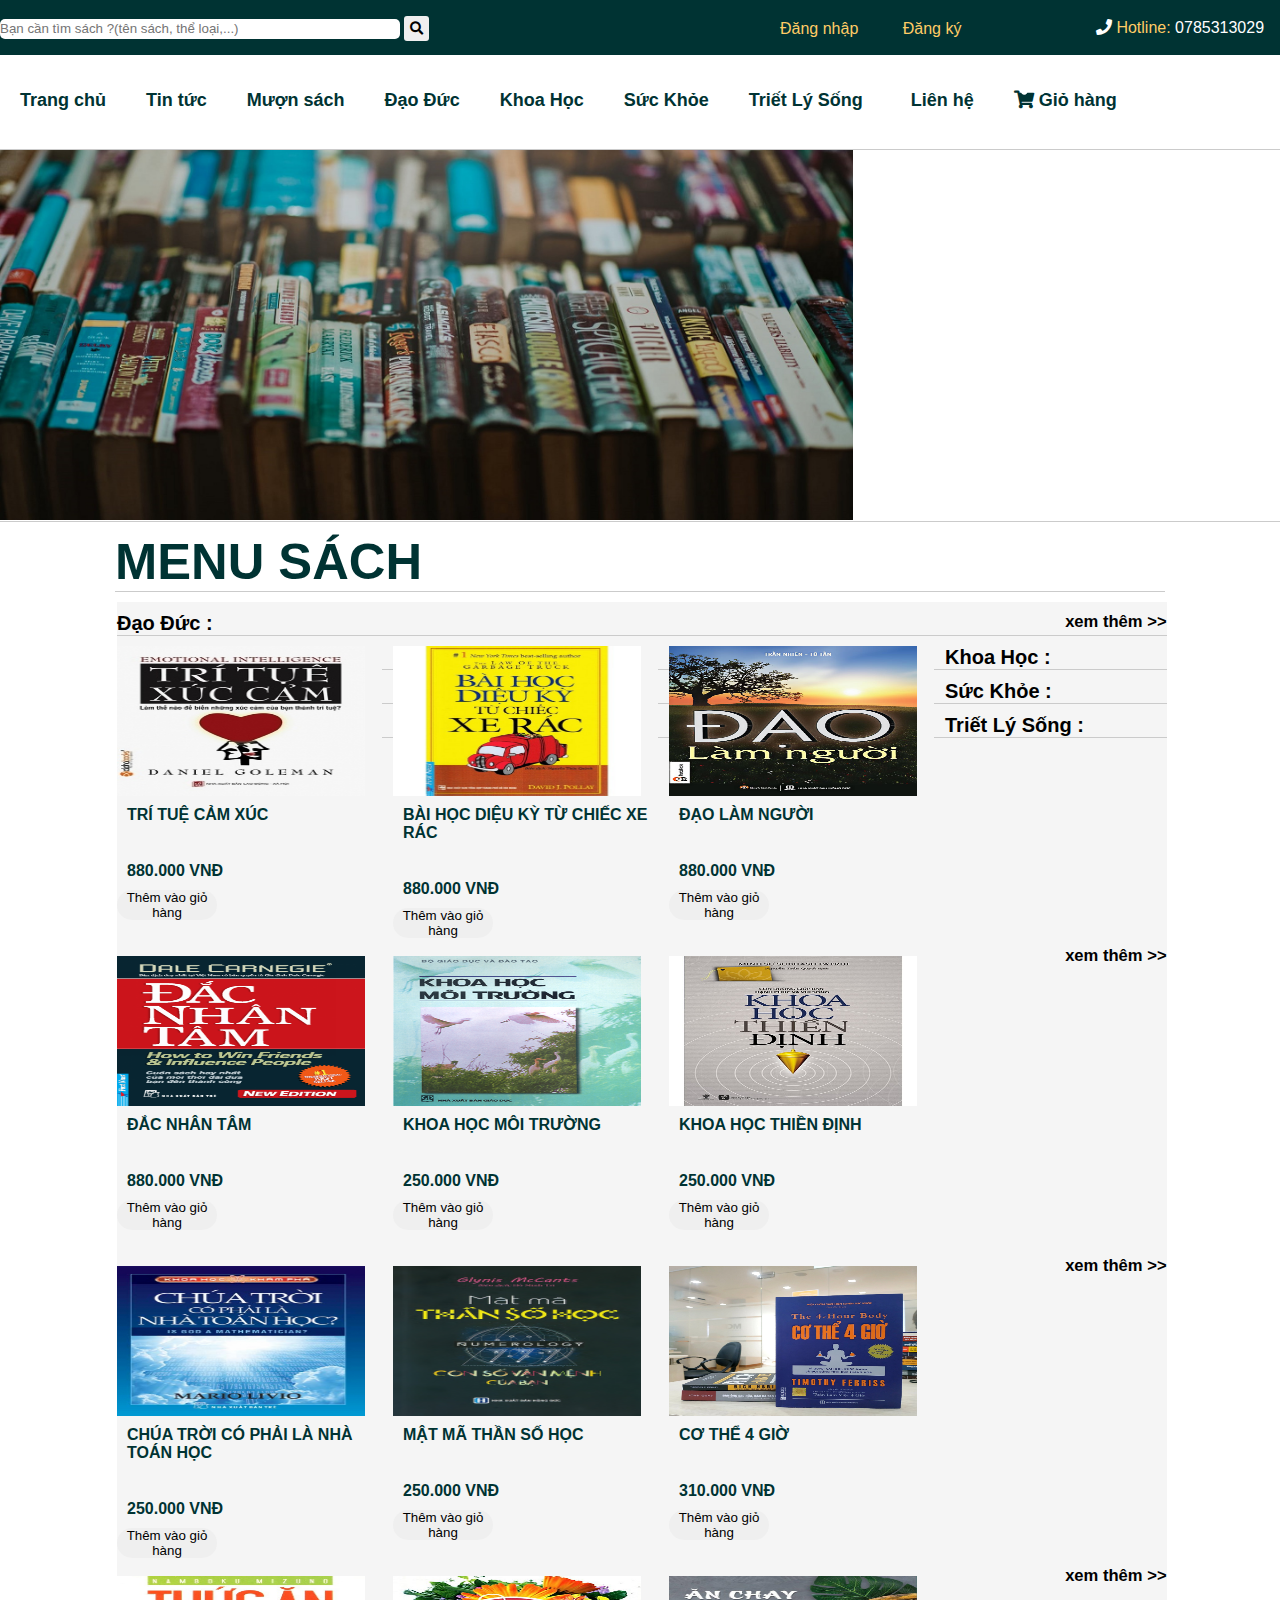
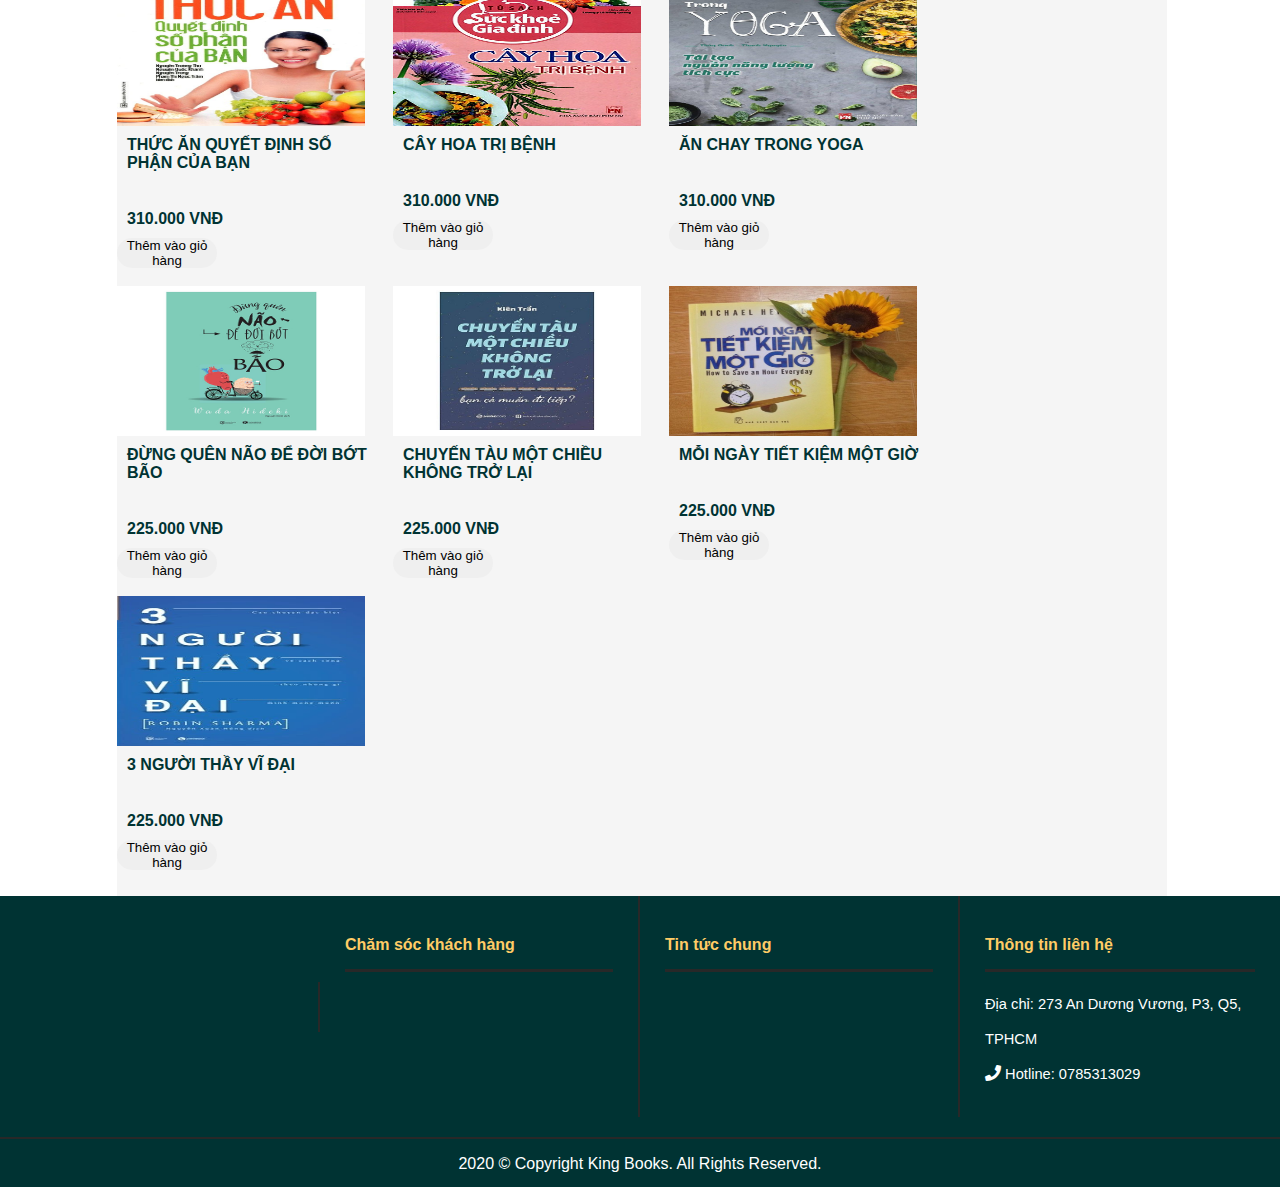
<file: ahihi/index.html>
﻿<!DOCTYPE html PUBLIC "-//W3C//DTD XHTML 1.0 Transitional//EN" "http://www.w3.org/TR/xhtml1/DTD/xhtml1-transitional.dtd">
<html xmlns="http://www.w3.org/1999/xhtml">
<head>
<meta http-equiv="Content-Type" content="text/html; charset=utf-8" />
<title>Trang chủ-Bán sách</title>
<link href="new.css" rel="stylesheet" type="text/css" />
<link href="fontawesome-free-5.5.0-web/css/all.css" rel="stylesheet" />
<script type="text/javascript" src="doremon.js"></script>
<script type="text/javascript" src="vsg.js"></script>
</head>

<body>

    <div id="menu">
        <a href="index.html"></a>
        <div id="timkiem" class="search">
            <input type="text" type="search" size="30" id="giatritimkiem" style="border-radius: 5px;"
                   placeholder="Bạn cần tìm sách ?(tên sách, thể loại,...)" onkeypress="thaotacEnter()" />
            <label for="giatritimkiem">
                <button class="fas fa-search" id="tk" onclick="timKiem()" style="border-radius: 3px;"></button>
            </label>
        </div>
        <div id="inout" style="width:520px;height:50px;float: left;padding-top: 20px;padding-left: 260px;">
                <a style="font-family:inherit;cursor: pointer;color: #FFCC66;text-align: center;margin:20px; text-decoration: none;" onclick="openSignIn()">Đăng nhập</a>
                <a style="font-family:inherit;cursor: pointer;color: #FFCC66;text-align: center;margin:20px; text-decoration: none;" onclick="openSignUp()">Đăng ký</a>

            </div>
        <div class="Hotline"><p class="fas fa-phone phone"></p> Hotline: <span class="phone">0785313029</span></div>
        <a href="index.html?giohang"><div class="cart"><i class="fas fa-shopping-cart shop"></i></div></a>

        <div id="dk">
            <div id="signup" style="display: block; top: -90px;">
                <form id="dangky" style="display: block; " onSubmit="return saveAccount()">
                    <span class="close" onclick="closeSignUp()">+</span>
                    <br />
                    <h2>ĐĂNG KÝ</h2>
                    <div class="signupinfo">
                        <div class="col">
                            <div id="error"></div>
                            <label for="fullname">Họ và tên: </label>
                            <input type="text" id="fullname" required=required />
                            <label for="phone">Số điện thoại: </label>
                            <input type="tel" id="phone" maxlength="11" required=required />
                            <div id="phoneerror" style="float: left;display: none;"></div>
                        </div>
                        <div class="col">
                            <div id="accounterror"></div>
                            <label for="user">Tên đăng nhập: </label>
                            <input type="text" id="user" min="6" required=required />
                            <div id="accounterror" style="float: left;display: none;"></div>
                            <label for="pass">Mật khẩu: </label>
                            <input type="password" id="pass" min="6" required=required />
                            <div id="accounterror" style="float: left;display: none;"></div>
                            <label for="repass">Nhập lại mật khẩu: </label>
                            <input type="password" id="repass" required=required />
                            <div id="repasserror" style="display: none;float: left;"></div>
                        </div>
                    </div>
                    <button type="submit" id="btnsignup" onClick="saveAccount()">Đăng ký</button>
                    <p>Đã có tài khoản ! <a style="cursor: pointer;" onClick="openSignIn()">Đăng nhập</a></p>
                </form>
            </div>
        </div>
        <!--  KHUNG DANG NHAP   -->
        <div style="width: 100%;height: 100%">

            <div id="login" style="display: none;">

                <div class="login-content">
                    <div id="logo">
                        <a href="index.html"></a>
                        <a onclick="closeSignIn()" style="text-decoration: none;font-size:50px;color: red;float: right;margin-right:350px;"><i class="fas fa-backspace"></i></a>
                    </div>

                    <div id="signin" class="contener">
                        <form  class="dangnhap" id="dangnhap" name="dangnhap" method="post">
                            <div class="tetbox">
                                <input id="username" type="text" value="" name="username" placeholder=" Tên đăng nhập" required=required style="height:40px;margin-top:30px;" />
                            </div>
                            <div class="tetbox" style="margin-top:10px;">
                                <input id="password" type="password" value="" name="password" placeholder=" Mật khẩu" required=required style="height: 40px; " />
                            </div>
                            <div>
                                <label class="remember"><input type="checkbox" style="margin-left: -180px;" name="" /> <i style="float: left; margin-left: 20px; color: black; ">Nhớ tài khoản<nav></nav></i></label>

                            </div>
                            <div>
                                <input class="login" style="height: 50px;" type="submit" onclick="checkLogin()" value="ĐĂNG NHẬP" />
                            </div>
                        </form>
                        <div>
                            <h2 class="or">or</h2>
                        </div>
                        <div style="margin-top: -50px;">
                            <label><a class="facebook"><i class="fab fa-facebook"></i> Facebook</a></label>
                            <label><a class="gmail"><i class="fab fa-google-plus"></i> Gmail</a></label>
                            <a href="#" class="forgot1" style="float: right;">Quên mật khẩu ? </a><br /><br />
                            <p class="forgot2">Chưa có tài khoản ?</p>
                            <a onClick="openSignUp()" class="forgot2" style="margin-left:2em; border :2px white solid; ">Đăng ký</a>

                        </div>
                    </div>
                </div>
            </div>
        </div>
    </div>
    <div class="list">
        <div class="menulist">
            <ul>
                <li><a href="index.html?trangchu"> Trang chủ</a></li>
                <li><a href="tintuc.html">Tin tức</a></li>
                <li>
                    <a href="ms.html"> Mượn sách	</a>
            
                </li>
                <li id="danhmuc">
                    <!-- show danh muc san pham  -->
                    <script>
                        // TAO DANH MUC CAC NHAN HIEU

                        var s = "";

                        for (var i = 0; i < danhmuc.length; i++) {
                            s = s + '<li><a href="index.html?' + danhmuc[i].key + '&1">' + danhmuc[i].Name + '</a></li>';
                        }
                        //alert(s);
                        document.getElementById("danhmuc").innerHTML = s;
                        // -------------------------------------------------------------------------------------


                    </script>
                </li>
                <li style="margin-left:8px;"><a href="#foot">Liên hệ</a></li>
                <li><a href="index.html?giohang"><i class="fas fa-shopping-cart"></i> Giỏ hàng</a></li>
                <li id="info" >
                    <p style="height:40px;width:180px;float:left;margin-left:-20px;"><span id="type"></span><span id="useronline"></span></p>
                    <a href="admin.html" id="edit" style="display: none;margin-top:40px;position:absolute;margin-left:120px;" class="fas fa-cog"></a>
                    <a class="signout" id="signout()" onClick="signOut()" style="color:black;text-decoration:none;">Đăng xuất</a>


                </li>

            </ul>

        </div>
    </div>
    <!-- Banner  -->
    <div id="banner">
        <div class="banner1">
            <div class="banner2" >
                <img src="img/sach.jpeg" style="height:400px;margin-top:120px;width:100%;"/>
            </div>
            </div>
        </div>


                <div id="menu123">

                </div>
                <div id="noidung">


                </div>
                <div id="sotrang">
                    <!-- so trang -->
                </div>
                <div id="foot">
                    <div class="container">
                        <div class="topfoot">
                            <div class="footmenu">
                            </div>
                            <div class="footmenu">
                                <h4>Chăm sóc khách hàng</h4>

                            </div>
                            <div class="footmenu">
                                <h4>Tin tức chung</h4>

                            </div>
                            <div class="footmenu">
                                <h4>Thông tin liên hệ</h4>
                                <p>Địa chỉ: 273 An Dương Vương, P3, Q5, TPHCM</p>
                                <p><i class="fas fa-phone phone"></i> Hotline: 0785313029 </p>
                            </div>
                        </div>
                        <div class="botfoot">
                            <p>2020 © Copyright King Books. All Rights Reserved.</p>
                        </div>
                    </div>
                </div>  
</body>
</html>
</file>
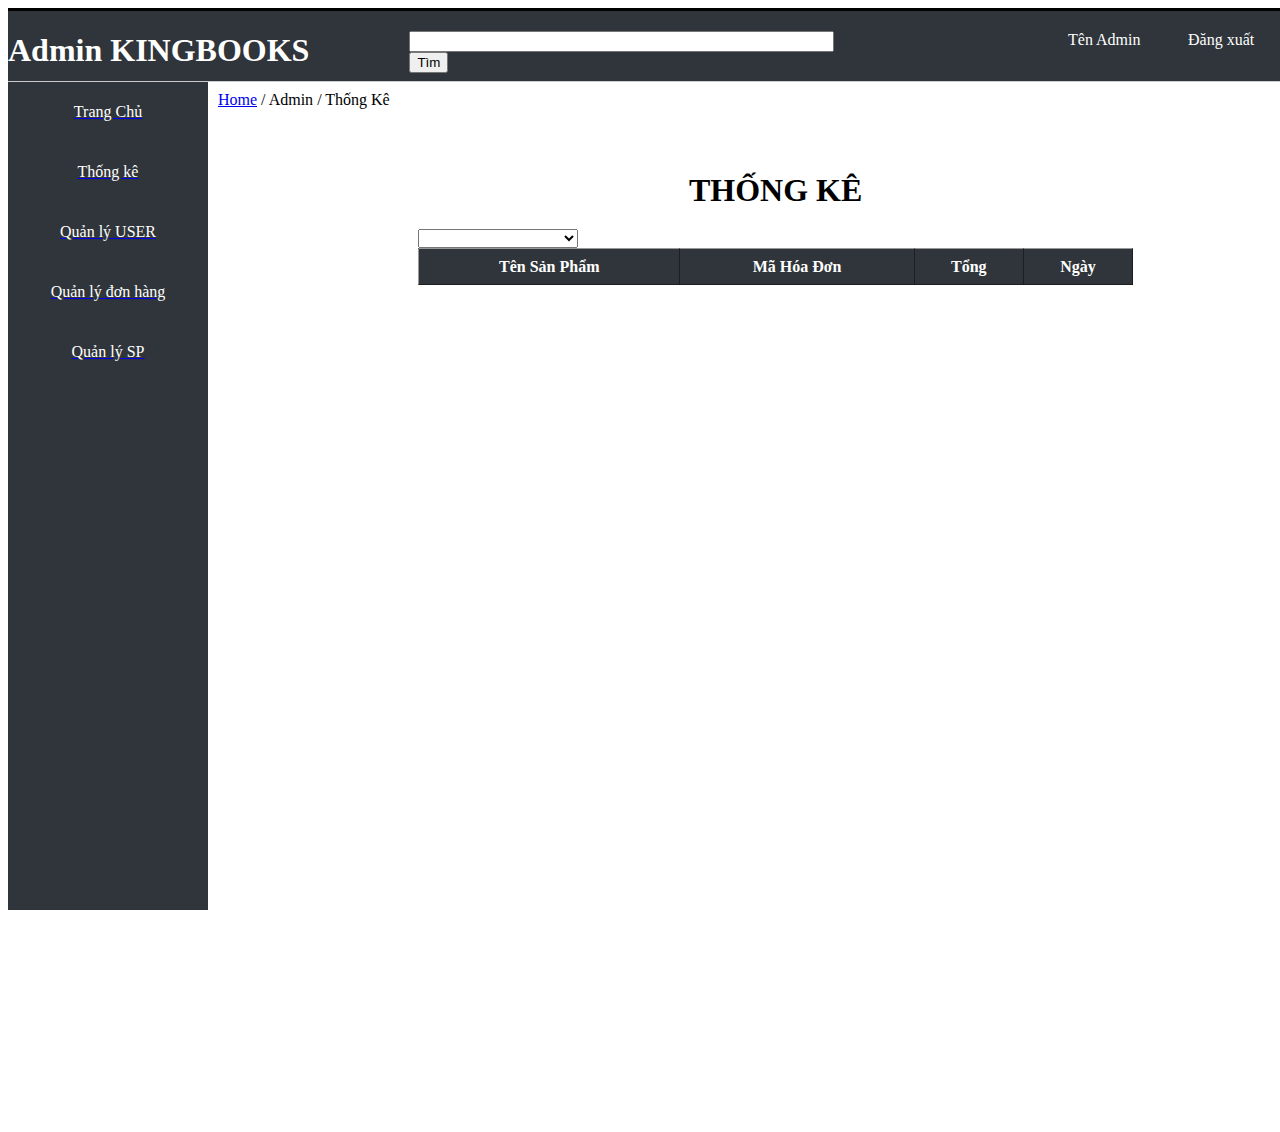
<file: ahihi/admin.html>
﻿<!DOCTYPE html PUBLIC "-//W3C//DTD XHTML 1.0 Transitional//EN" "http://www.w3.org/TR/xhtml1/DTD/xhtml1-transitional.dtd">
<html xmlns="http://www.w3.org/1999/xhtml">
<head>
    <meta http-equiv="Content-Type" content="text/html; charset=utf-8" />
    <title>Admin</title>
    <link href="cssadmin.css" rel="stylesheet" type="text/css" />
    <link href="cssqlsp.css" rel="stylesheet" />

    <script type="text/javascript" src="admin.js"></script>
</head>

<body onload="abc()">
    <div id="area">
        <div id="adminarea"><span><h1>Admin KINGBOOKS</h1></span></div>
        <div class="timkiem"><input type="text" name="search" value="" size="50" /><input type="submit" name="timkiem" value="Tìm" /></div>
        <div id="khungtenad">
            <a href="index.html"><div id="buttondangxuat"><span>Đăng xuất</span></div></a>
            <div id="tenadmin"><span>Tên Admin</span></div>
        </div>
    </div>
    <script>//menu left admin----------------------------------></script>
    <div id="leftmenu">
        <a href="index.html"><div class="tenmenu"><font color="#FFFFFF">Trang Chủ</font></div></a>
        <a href="admin.html"><div class="tenmenu"><font color="#FFFFFF">Thống kê</font></div></a>
        <a href="qluser.html"><div class="tenmenu"><font color="#FFFFFF">Quản lý USER</font></div></a>
        <a href="qldh.html"><div class="tenmenu"><font color="#FFFFFF">Quản lý đơn hàng</font></div></a>
        <a href="qlsp.html"><div class="tenmenu"><font color="#FFFFFF">Quản lý SP</font></div></a>
    </div>
    <div id="content">
        <div id="contenthome">
            <a href="index.html"><span>Home</span></a><span> / </span><span>Admin</span><span> / </span><span>Thống Kê</span>
        </div>
        <div id="noidung">
            <div id="maintable">
                <h1>THỐNG KÊ</h1>
                <div id="showtk">
                    <select >
                        <option></option>
                        <option value="">1/9/2020 -->1/10/2020</option>
                        <option>1/10/2020 -->1/11/2020</option>
                        <option>1/11/2020 -->1/12/2020</option>
                    </select>
                        
                    <table id="aa">
                        <tr>
                            <th>Tên Sản Phẩm</th>
                            <th>Mã Hóa Đơn</th>
                            <th>Tổng</th>
                            <th>Ngày</th>
                        </tr>
                    </table>

                </div>
            </div>
        </div>
        <div id="sotrang" style="height:100px;width:100px;margin:0 auto;">

        </div>
    </div>

</body>
</html>
</file>
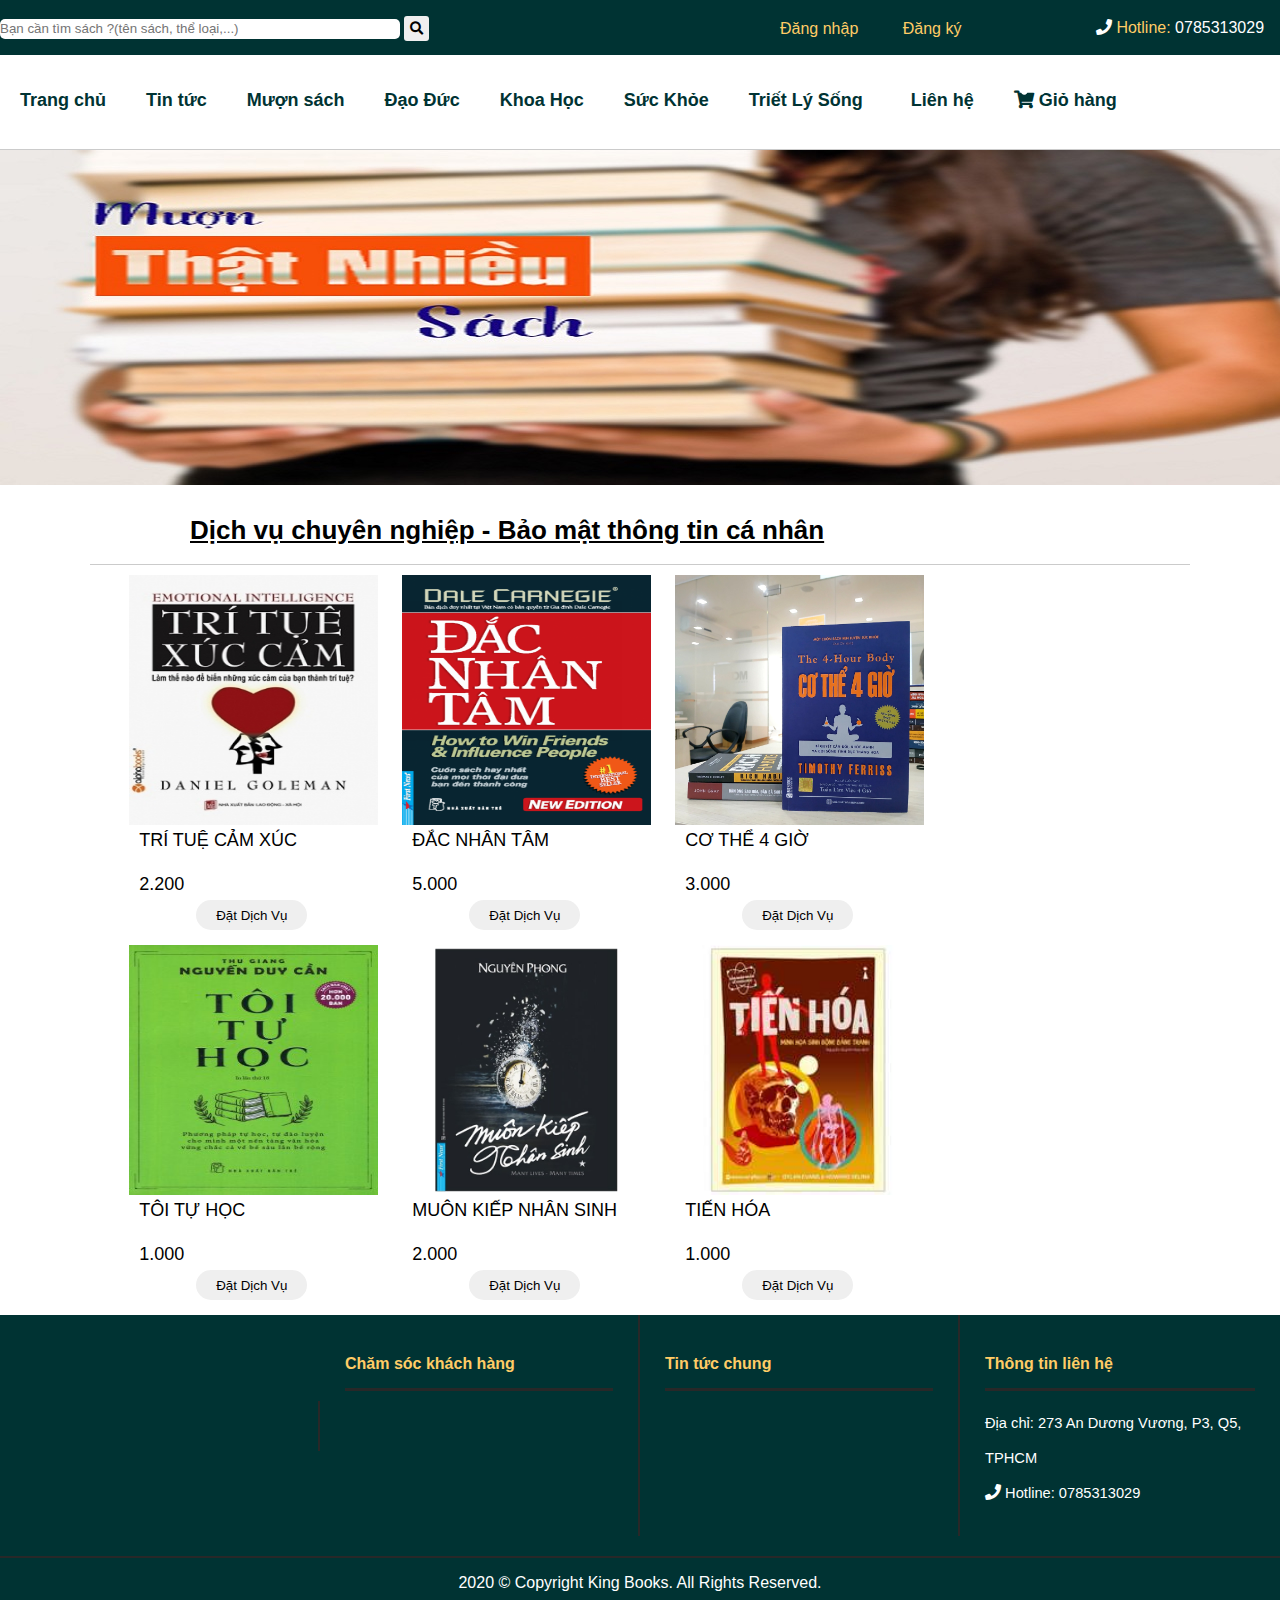
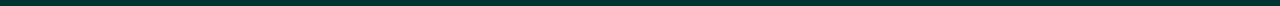
<file: ahihi/ms.html>
﻿
<html>
<head>
    <meta charset="utf-8" />
    <title>Sách Hay</title>
    <link href="new.css" rel="stylesheet" />
    <link href="fontawesome-free-5.5.0-web/css/all.css" rel="stylesheet" />
    <script type="text/javascript" src="doremon.js"></script>
    <style>
        #giaphat {
            width: 100%;
            float: left;
        }

        .giaphat1 {
            height: 80px;
            width: 1100px;
            margin: 0 auto;
            border-bottom: #cbcbcb solid 1px;
        }

        #giaphat .giaphat1 {
            display: flex;
            flex-wrap: wrap;
        }

        .giaphat2 h3 {
            margin-left: 100px;
            margin-top: 30px;
            font-size: 26px;
        }

        #giaphat3 {
            width: 100%;
            float: left;
        }

        .giaphat4 {
            height: 750px;
            width: 82%;
            margin: 0 auto;
        }

        #giaphat3 .giaphat4 {
            display: flex;
            flex-wrap: wrap;
        }
        #td {
            display: none;
            position: fixed;
            top: 0;
            left: 0;
            background-color: #f1e50b;
            width: 100%;
            height: 100vh;
            z-index: 3;
            transition: 0.5s;
        }
        #giaphat5 img{
            height:250px;
            width:249px;
            
        }
        #giaphat5 #abcxyz {
            height: 360px;
            width: 251px;
            float: left;
            margin: 10px 8px 0px 14px;
        }
        #giaphat5 #abcxyz:hover{
            border:#cbcbcb solid 1px;
        }
        #giaphat5 button{
            margin-top:5px;
            margin-left:67px;
        }
        #giaphat5 button:hover{
            background:#f1e50b;
        }
        #giaphat5 p{
            font-size:18px;
            margin-left:10px;
            margin-top:5px;
        }
        .ttyy a.active {
            cursor: default;
        }

        .ttyy a:active {
            outline: none;
        }
        .ttyy a.active{
            border: #cbcbcb solid 2px;
            background: #000;
            color: #fff;
        }

    </style>

</head>
<body>
    <div id="menu">
        <a href="index.html"></a>
        <div id="timkiem" class="search">
            <input type="text" type="search" size="30" id="giatritimkiem" style="border-radius: 5px;"
                   placeholder="Bạn cần tìm sách ?(tên sách, thể loại,...)" onkeypress="thaotacEnter()" />
            <label for="giatritimkiem">
                <button class="fas fa-search" id="tk" onclick="timKiem()" style="border-radius: 3px;"></button>
            </label>
        </div>
        <div id="inout" style="width:520px;height:50px;float: left;padding-top: 20px;padding-left: 260px;">
                <a style="font-family:inherit;cursor: pointer;color: #FFCC66;text-align: center;margin:20px; text-decoration: none;" onclick="openSignIn()">Đăng nhập</a>
                <a style="font-family:inherit;cursor: pointer;color: #FFCC66;text-align: center;margin:20px; text-decoration: none;" onclick="openSignUp()">Đăng ký</a>

            </div>
        <div class="Hotline"><p class="fas fa-phone phone"></p> Hotline: <span class="phone">0785313029</span></div>
        <a href="index.html?giohang"><div class="cart"><i class="fas fa-shopping-cart shop"></i></div></a>

        <div id="dk">
            <div id="signup" style="display: block; top: -90px;">
                <form id="dangky" style="display: block; " onSubmit="return saveAccount()">
                    <span class="close" onclick="closeSignUp()">+</span>
                    <br />
                    <h2>ĐĂNG KÝ</h2>
                    <div class="signupinfo">
                        <div class="col">
                            <div id="error"></div>
                            <label for="fullname">Họ và tên: </label>
                            <input type="text" id="fullname" required=required />
                            <label for="phone">Số điện thoại: </label>
                            <input type="tel" id="phone" maxlength="11" required=required />
                            <div id="phoneerror" style="float: left;display: none;"></div>
                        </div>
                        <div class="col">
                            <div id="accounterror"></div>
                            <label for="user">Tên đăng nhập: </label>
                            <input type="text" id="user" min="6" required=required />
                            <div id="accounterror" style="float: left;display: none;"></div>
                            <label for="pass">Mật khẩu: </label>
                            <input type="password" id="pass" min="6" required=required />
                            <div id="accounterror" style="float: left;display: none;"></div>
                            <label for="repass">Nhập lại mật khẩu: </label>
                            <input type="password" id="repass" required=required />
                            <div id="repasserror" style="display: none;float: left;"></div>
                        </div>
                    </div>
                    <button type="submit" id="btnsignup" onClick="saveAccount()">Đăng ký</button>
                    <p>Đã có tài khoản ! <a style="cursor: pointer;" onClick="openSignIn()">Đăng nhập</a></p>
                </form>
            </div>
        </div>
        <!--  KHUNG DANG NHAP   -->
        <div style="width: 100%;height: 100%">

            <div id="login" style="display: none;">

                <div class="login-content">
                    <div id="logo">
                        <a href="index.html"></a>
                        <a onclick="closeSignIn()" style="text-decoration: none;font-size:50px;color: red;float: right;margin-right:350px;"><i class="fas fa-backspace"></i></a>
                    </div>

                    <div id="signin" class="contener">
                        <form  class="dangnhap" id="dangnhap" name="dangnhap" method="post">
                            <div class="tetbox">
                                <input id="username" type="text" value="" name="username" placeholder=" Tên đăng nhập" required=required style="height:40px;margin-top:30px;" />
                            </div>
                            <div class="tetbox" style="margin-top:10px;">
                                <input id="password" type="password" value="" name="password" placeholder=" Mật khẩu" required=required style="height: 40px; " />
                            </div>
                            <div>
                                <label class="remember"><input type="checkbox" style="margin-left: -180px;" name="" /> <i style="float: left; margin-left: 20px; color: black; ">Nhớ tài khoản<nav></nav></i></label>

                            </div>
                            <div>
                                <input class="login" style="height: 50px;" type="submit" onclick="checkLogin()" value="ĐĂNG NHẬP" />
                            </div>
                        </form>
                        <div>
                            <h2 class="or">or</h2>
                        </div>
                        <div style="margin-top: -50px;">
                            <label><a class="facebook"><i class="fab fa-facebook"></i> Facebook</a></label>
                            <label><a class="gmail"><i class="fab fa-google-plus"></i> Gmail</a></label>
                            <a href="#" class="forgot1" style="float: right;">Quên mật khẩu ? </a><br /><br />
                            <p class="forgot2">Chưa có tài khoản ?</p>
                            <a onClick="openSignUp()" class="forgot2" style="margin-left:2em; border :2px white solid; ">Đăng ký</a>

                        </div>
                    </div>
                </div>
            </div>
        </div>
    </div>
    <div class="list">
        <div class="menulist">
            <ul>
                <li><a href="index.html?trangchu"> Trang chủ</a></li>
                <li><a href="tintuc.html">Tin tức</a></li>
                <li>
                    <a href="ms.html"> Mượn sách	</a>
            
                </li>
                <li id="danhmuc">
                    <!-- show danh muc san pham  -->
                    <script>
                        // TAO DANH MUC CAC NHAN HIEU

                        var s = "";

                        for (var i = 0; i < danhmuc.length; i++) {
                            s = s + '<li><a href="index.html?' + danhmuc[i].key + '&1">' + danhmuc[i].Name + '</a></li>';
                        }
                        //alert(s);
                        document.getElementById("danhmuc").innerHTML = s;
                        // -------------------------------------------------------------------------------------


                    </script>
                </li>
                <li style="margin-left:8px;"><a href="#foot">Liên hệ</a></li>
                <li><a href="index.html?giohang"><i class="fas fa-shopping-cart"></i> Giỏ hàng</a></li>
                <li id="info" >
                    <p style="height:40px;width:180px;float:left;margin-left:-20px;"><span id="type"></span><span id="useronline"></span></p>
                    <a href="admin.html" id="edit" style="display: none;margin-top:40px;position:absolute;margin-left:120px;" class="fas fa-cog"></a>
                    <a class="signout" id="signout()" onClick="signOut()" style="color:black;text-decoration:none;">Đăng xuất</a>


                </li>

            </ul>

        </div>
    </div>
    <div>
        <img src="img/ppp2.jpg" style="margin-top:150px;" />

    </div>
    <div id="giaphat">
        <div class="giaphat1">
            <div class="giaphat2">
                <h3><u>Dịch vụ chuyên nghiệp - Bảo mật thông tin cá nhân</u></h3>
            </div>
        </div>
    </div>
    <div id="giaphat3">
        <div class="giaphat4">
            <div id="giaphat5">

            </div>
        </div>
    </div>
    <div id="sotrang">
        <!-- so trang -->
    </div>

    <div id="td">
        <div id="signup" style="display: block; top: -90px;">
            <form id="dangky" style="display: block;" onSubmit="return savedv()">
                <span class="close" onclick="closetd()">+</span>
                <br />
                <h2>Đặt Dịch Vụ</h2>
                <div class="signupinfo">
                    <div class="col">
                        <div id="error"></div>
                        <label for="fullname">Họ và tên: </label>
                        <input type="text" id="fullname" required=required />
                        <label for="phone">Số điện thoại: </label>
                        <input type="tel" id="phone" maxlength="11" required=required />
                        <div id="phoneerror" style="float: left;display: none;"></div>
                        <label for="fullname">Địa Chỉ: </label>
                        <input type="text" id="fullname" required=required />
                    </div>
                </div>
                <button type="submit" id="btnsignup" onClick="savedv()">Đặt Dịch Vụ</button>
            </form>
        </div>
    </div>
    <div id="foot">
        <div class="container">
            <div class="topfoot">
                <div class="footmenu">
                </div>
                <div class="footmenu">
                    <h4>Chăm sóc khách hàng</h4>

                </div>
                <div class="footmenu">
                    <h4>Tin tức chung</h4>

                </div>
                <div class="footmenu">
                    <h4>Thông tin liên hệ</h4>
                    <p>Địa chỉ: 273 An Dương Vương, P3, Q5, TPHCM</p>
                    <p><i class="fas fa-phone phone"></i> Hotline: 0785313029 </p>
                </div>
            </div>
            <div class="botfoot">
                <p>2020 © Copyright King Books. All Rights Reserved.</p>
            </div>
        </div>
    </div>
    <script>
        function dichvu(masp, tensp, gia, hinh, matheloai, price) {
            this.masp = masp;
            this.tensp = tensp;
            this.gia = gia;
            this.hinh = hinh;
            this.theloai = matheloai;
            this.price = price;
        }
        var ms = new Array();
        ms[0] = new dichvu("MS001", "TRÍ TUỆ CẢM XÚC", "2.200", "img/1.daoduc/dd1.jpg", "", 2200);
        ms[1] = new dichvu("MS002", "ĐẮC NHÂN TÂM", " 5.000", "img/1.daoduc/dd4.png", "", 5000);
        ms[2] = new dichvu("MS003", "CƠ THỂ 4 GIỜ", "3.000", "img/3.suckhoe/sk1.jpg", "", 3000);
        ms[3] = new dichvu("MS004", "TÔI TỰ HỌC", "1.000", "img/1.daoduc/dd6.jpg", "", 1000);
        ms[4] = new dichvu("MS005", "MUÔN KIẾP NHÂN SINH", "2.000", "img/2.khoahoc/kh7.jpg", "", 2000);
        ms[5] = new dichvu("MS006", "TIẾN HÓA", "1.000", "img/2.khoahoc/kh10.jpg", "", 1000);

        var t = "";
        var dem = 0;
        for (var i = 0; i < ms.length; i++) {
            dem++;
            t = t + '<div id="abcxyz"><img src = "' + ms[i].hinh + '" /><p>' + ms[i].tensp + '</p><br><p>' + ms[i].gia + '</p><button style="border-radius:20px;height:30px;"><a style="font-family:inherit;cursor: pointer;color: bloack;text-align: center;margin:20px; text-decoration: none;" onclick="opentd()">Đặt Dịch Vụ</a></button></div>';
            if (dem == 6)
                break;
        }

        document.getElementById("giaphat5").innerHTML = t;
        sotrang = Math.ceil(vsg.length / 6);
        function closetd() {
            document.getElementById("td").style.display = "none";
        }
        function opentd() {
            document.getElementById("td").style.display = "block";
        }
        // SO TRANG
        var lienket = "";
        for (var i = 1; i <= sotrang; i++) {
            lienket = lienket + '<div class="ttyy" style="height:30px;width:30px;border:#cbcbcb solid 1px;border-radius:20px;background:#000044;"><li style="list-style:none;text-align:center;line-height:30px;"><a style="color:#f1e50b;text-decoration:none;" href="vsg.html?' + '&' + i + '" id="trang' + i + '">' + i + '</a></li></div>';
        }
        if (document.getElementById("noidung") != "") {
            document.getElementById("sotrang").innerHTML = lienket;
        }
    </script>
</body>
</html>
</file>
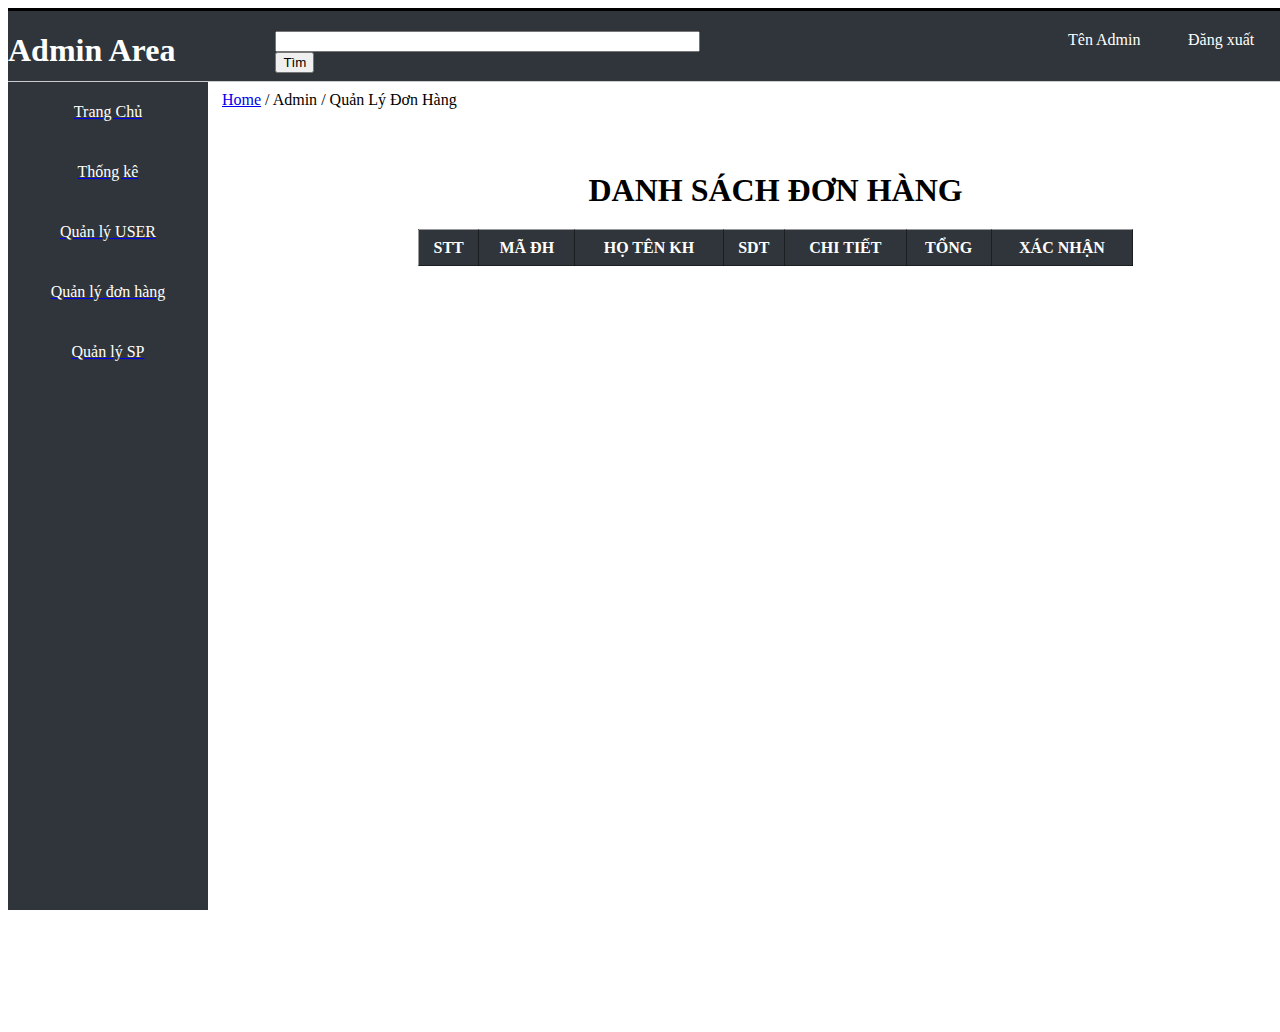
<file: ahihi/qldh.html>
﻿<!DOCTYPE html PUBLIC "-//W3C//DTD XHTML 1.0 Transitional//EN" "http://www.w3.org/TR/xhtml1/DTD/xhtml1-transitional.dtd">
<html xmlns="http://www.w3.org/1999/xhtml">
<head>
    <meta http-equiv="Content-Type" content="text/html; charset=utf-8" />
    <title>Untitled Document</title>
    <link href="cssadmin.css" rel="stylesheet" type="text/css" />
    <link href="cssqlsp.css" rel="stylesheet" type="text/css" />
    <script type="text/javascript" src="jsqldh.js"></script>
</head>

<body onload="showOrderList()">
    <div id="area">
        <div id="adminarea"><span><h1>Admin Area</h1></span></div>
        <div class="timkiem"><input type="text" name="search" value="" size="50" /><input type="submit" name="timkiem" value="Tìm" /></div>
        <div id="khungtenad">
            <a href="index.html"><div id="buttondangxuat"><span>Đăng xuất</span></div></a>
            <div id="tenadmin"><span>Tên Admin</span></div>
        </div>
    </div>
    <script>//menu left admin----------------------------------></script>
    <div id="leftmenu">
        <a href="index.html"><div class="tenmenu"><font color="#FFFFFF">Trang Chủ</font></div></a>
        <a href="admin.html"><div class="tenmenu"><font color="#FFFFFF">Thống kê</font></div></a>
        <a href="qluser.html"><div class="tenmenu"><font color="#FFFFFF">Quản lý USER</font></div></a>
        <a href="qldh.html"><div class="tenmenu"><font color="#FFFFFF">Quản lý đơn hàng</font></div></a>
        <a href="qlsp.html"><div class="tenmenu"><font color="#FFFFFF">Quản lý SP</font></div></a>
    </div>
    <div id="content">
        <div id="contenthome">
            <span>&nbsp;</span><a href="index.html"><span>Home</span></a><span> / </span><span>Admin</span><span> / </span><span>Quản Lý Đơn Hàng</span>
        </div>
        <div id="noidung">
            <div id="maintable">
                <h1>DANH SÁCH ĐƠN HÀNG</h1>
                <table class="table" id="orderlist">
                    <tr>
                        <th>STT</th>
                        <th>MÃ ĐH</th>
                        <th>HỌ TÊN KH</th>
                        <th>SDT</th>
                        <th>CHI TIẾT</th>
                        <th>TỔNG</th>
                        <th>XÁC NHẬN</th>
                    </tr>
                </table>
            </div>
        </div>
    </div>
</body>
</html>
</file>
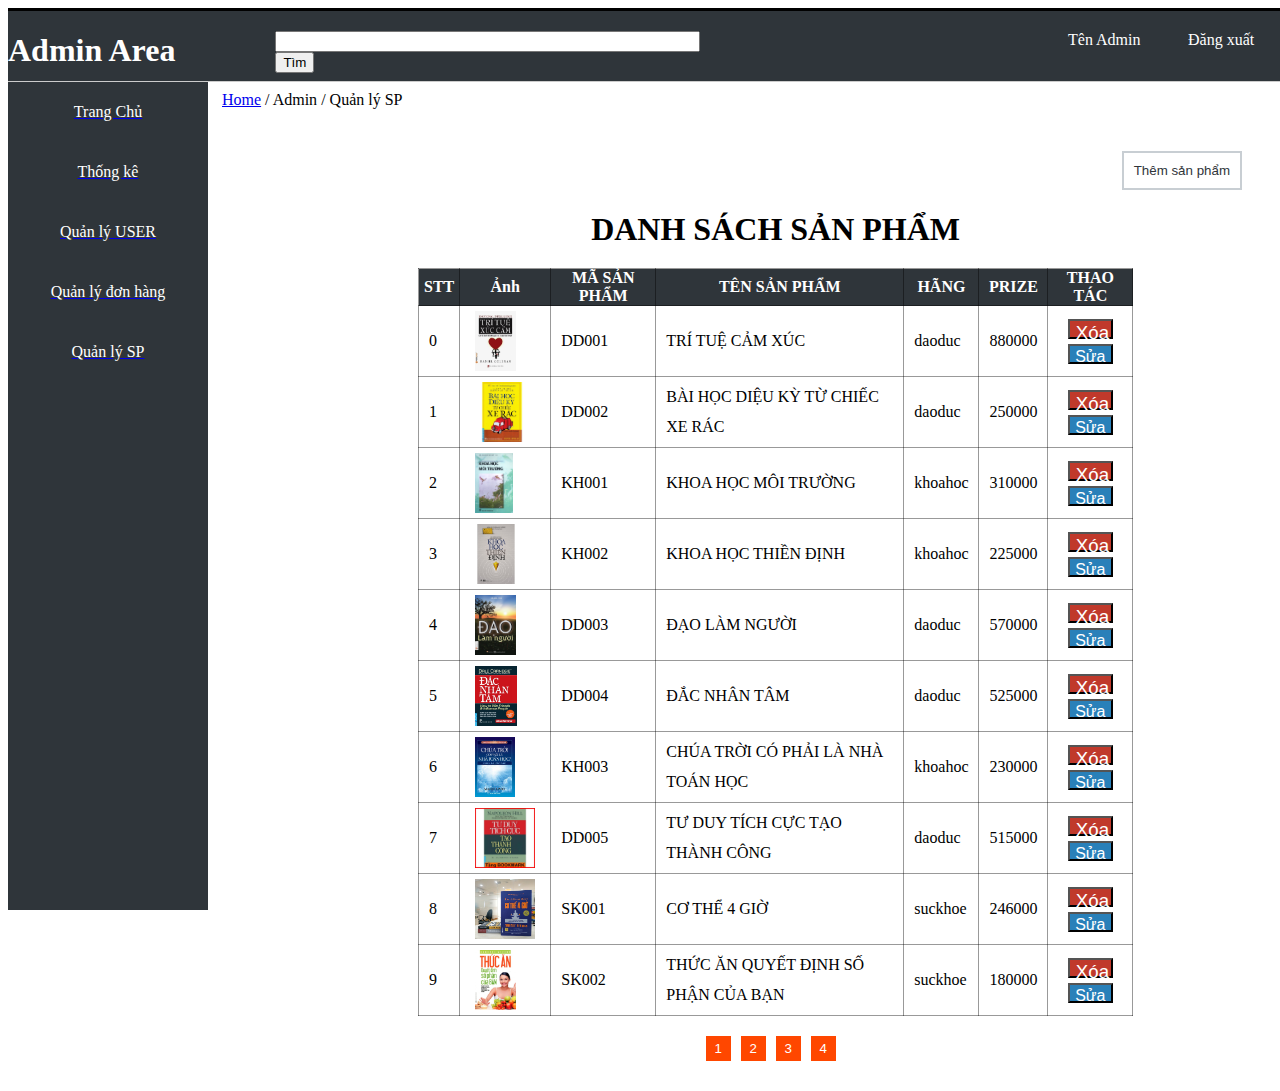
<file: ahihi/qlsp.html>
﻿<!DOCTYPE html PUBLIC "-//W3C//DTD XHTML 1.0 Transitional//EN" "http://www.w3.org/TR/xhtml1/DTD/xhtml1-transitional.dtd">
<html xmlns="http://www.w3.org/1999/xhtml">
<head>
    <meta http-equiv="Content-Type" content="text/html; charset=utf-8" />
    <title>ADMIN</title>
    <link href="cssadmin.css" rel="stylesheet" type="text/css" />
    <link href="cssqlsp.css" rel="stylesheet" type="text/css" />
    <script type="text/javascript" src="jsqlsp.js"></script>
</head>


<body onload="showProductList(0);">
    <div id="area">
        <div id="adminarea"><span><h1>Admin Area</h1></span></div>
        <div class="timkiem"><input type="text" name="search" value="" size="50" /><input type="submit" name="timkiem" value="Tìm" /></div>
        <div id="khungtenad">
            <a href="index.html"><div id="buttondangxuat"><span>Đăng xuất</span></div></a>
            <div id="tenadmin"><span>Tên Admin</span></div>
        </div>
    </div>
    <script>//menu left admin----------------------------------></script>
    <div id="leftmenu">
        <a href="index.html"><div class="tenmenu"><font color="#FFFFFF">Trang Chủ</font></div></a>
        <a href="admin.html"><div class="tenmenu"><font color="#FFFFFF">Thống kê</font></div></a>
        <a href="qluser.html"><div class="tenmenu"><font color="#FFFFFF">Quản lý USER</font></div></a>
        <a href="qldh.html"><div class="tenmenu"><font color="#FFFFFF">Quản lý đơn hàng</font></div></a>
        <a href="qlsp.html"><div class="tenmenu"><font color="#FFFFFF">Quản lý SP</font></div></a>
    </div>
    <div id="content">
        <div id="contenthome">
            <span>&nbsp;</span><a href="index.html"><span>Home</span></a><span> / </span><span>Admin</span><span> / </span><span>Quản lý SP</span>
        </div>
        <div id="noidung">
            <div class="tieude"><button onclick="document.getElementById('id01').style.display='block'">Thêm sản phẩm</button></div>
            <div id="maintable">
                <h1>DANH SÁCH SẢN PHẨM</h1>
                <table id="productlist"></table>
                <div id="pagination">

                </div>

            </div>
            
        </div>
    </div>
    <!----------nut them sp ẩn------------------>
    <div class="popup-themsp" id="id01">
        <div class="popup-themsp__content">
            <div class="popup-themsp__title">Thêm Sản Phẩm</div>
            <div class="popup-themsp-left">
                <div class="popup-themsp-left__label">Nhập Hãng</div>
                <div class="popup-themsp-left__label">Nhập Tên</div>
                <div class="popup-themsp-left__label">Nhập Prize</div>
                <div class="popup-themsp-left__label">Chọn Hình</div>
            </div>
            <div class="popup-themsp-right">
                <div class="popup-themsp-left__input"><input id="hang" class="them-ten" type="text" placeholder="Hãng sản phẩm" /></div>
                <div class="popup-themsp-left__input"><input id="tensp" class="them-gia" type="text" placeholder="Tên sản phẩm" /></div>
                <div class="popup-themsp-left__input"><input id="price" class="them-thu-tu" type="text" placeholder="Giá sản phẩm" /></div>
                <div class="popup-themsp-left__input"><input class="them-hinh" type="file" onchange="changeimgadd(this)" /></div>
            </div>
        </div>
        <button type="button" class="popup-themsp__btn" onclick="addproduct();">Thêm</button>
        <span class="close" onclick="document.getElementById('id01').style.display='none'" title="Close">&times;</span>
    </div>
    <!---------------Sửa sản phẩm----------------------------------->
    <div class="popup-themsp" id="changeproduct">
        <div class="popup-themsp__content">
            <div class="popup-themsp__title">Sửa Sản Phẩm</div>
            <div class="popup-themsp-left">
                <div class="popup-themsp-left__label">Nhập Hãng</div>
                <div class="popup-themsp-left__label">Nhập Tên</div>
                <div class="popup-themsp-left__label">Nhập Prize</div>
                <div class="popup-themsp-left__label">Chọn Hình</div>
            </div>
            <div class="popup-themsp-right" id="">
                <div class="popup-themsp-left__input"><input class="them-ten" type="text" placeholder="Hãng sản phẩm" id="brand" /></div>
                <div class="popup-themsp-left__input"><input class="them-gia" type="text" placeholder="Tên sản phẩm" id="productname" /></div>
                <div class="popup-themsp-left__input"><input class="them-thu-tu" type="text" placeholder="Giá sản phẩm" id="productprice" /></div>
                <div class="popup-themsp-left__input"><input class="them-hinh" type="file" onchange="changeimgadd(this)" /></div>
            </div>
        </div>
        <button class="popup-themsp__btn" id="save"></button>
        <span onclick="closechangebox()" class="close" title="Close">&times;</span>
    </div>
</body>
</html>
</file>
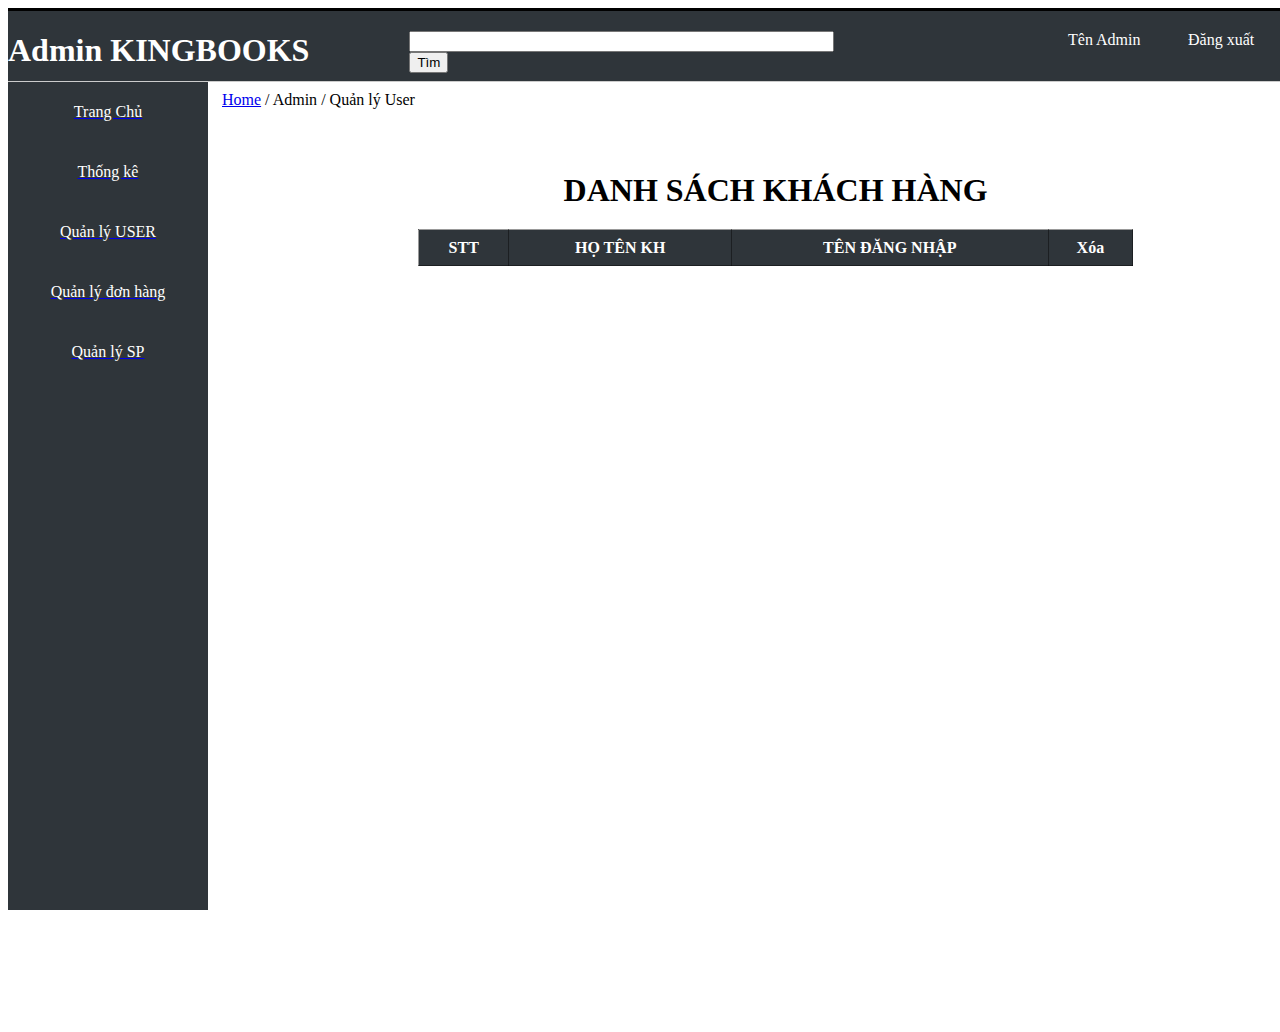
<file: ahihi/qluser.html>
﻿<!DOCTYPE html PUBLIC "-//W3C//DTD XHTML 1.0 Transitional//EN" "http://www.w3.org/TR/xhtml1/DTD/xhtml1-transitional.dtd">
<html xmlns="http://www.w3.org/1999/xhtml">
<head>
<meta http-equiv="Content-Type" content="text/html; charset=utf-8" />
<title>Untitled Document</title>
<link href="cssadmin.css" rel="stylesheet" type="text/css" />
<link href="cssqlsp.css" rel="stylesheet" type="text/css" />
<script type="text/javascript" src="jsqluser.js"></script>
</head>

<body onload="showUserList()">
    <div id="area">
        <div id="adminarea"><span><h1>Admin KINGBOOKS</h1></span></div>
        <div class="timkiem"><input type="text" name="search" value="" size="50" /><input type="submit" name="timkiem" value="Tìm" /></div>
        <div id="khungtenad">
            <a href="index.html"><div id="buttondangxuat"><span>Đăng xuất</span></div></a>
            <div id="tenadmin"><span>Tên Admin</span></div>
        </div>
    </div>
    <script>//menu left admin----------------------------------></script>
    <div id="leftmenu">
        <a href="index.html"><div class="tenmenu"><font color="#FFFFFF">Trang Chủ</font></div></a>
        <a href="admin.html"><div class="tenmenu"><font color="#FFFFFF">Thống kê</font></div></a>
        <a href="qluser.html"><div class="tenmenu"><font color="#FFFFFF">Quản lý USER</font></div></a>
        <a href="qldh.html"><div class="tenmenu"><font color="#FFFFFF">Quản lý đơn hàng</font></div></a>
        <a href="qlsp.html"><div class="tenmenu"><font color="#FFFFFF">Quản lý SP</font></div></a>
    </div>
    <div id="content">
        <div id="contenthome">
            <span>&nbsp;</span><a href="index.html"><span>Home</span></a><span> / </span><span>Admin</span><span> / </span><span>Quản lý User</span>
        </div>
        <div id="noidung">
            <div id="maintable">
                <h1>DANH SÁCH KHÁCH HÀNG</h1>
                <table class="table" id="userlist">
                    <tr>
                        <th>STT</th>
                        <th>HỌ TÊN KH</th>
                        <th>TÊN ĐĂNG NHẬP</th>
                        <th>Xóa</th>
                    </tr>
                </table>
            </div>
        </div>
    </div>
</body>
</html>
</file>
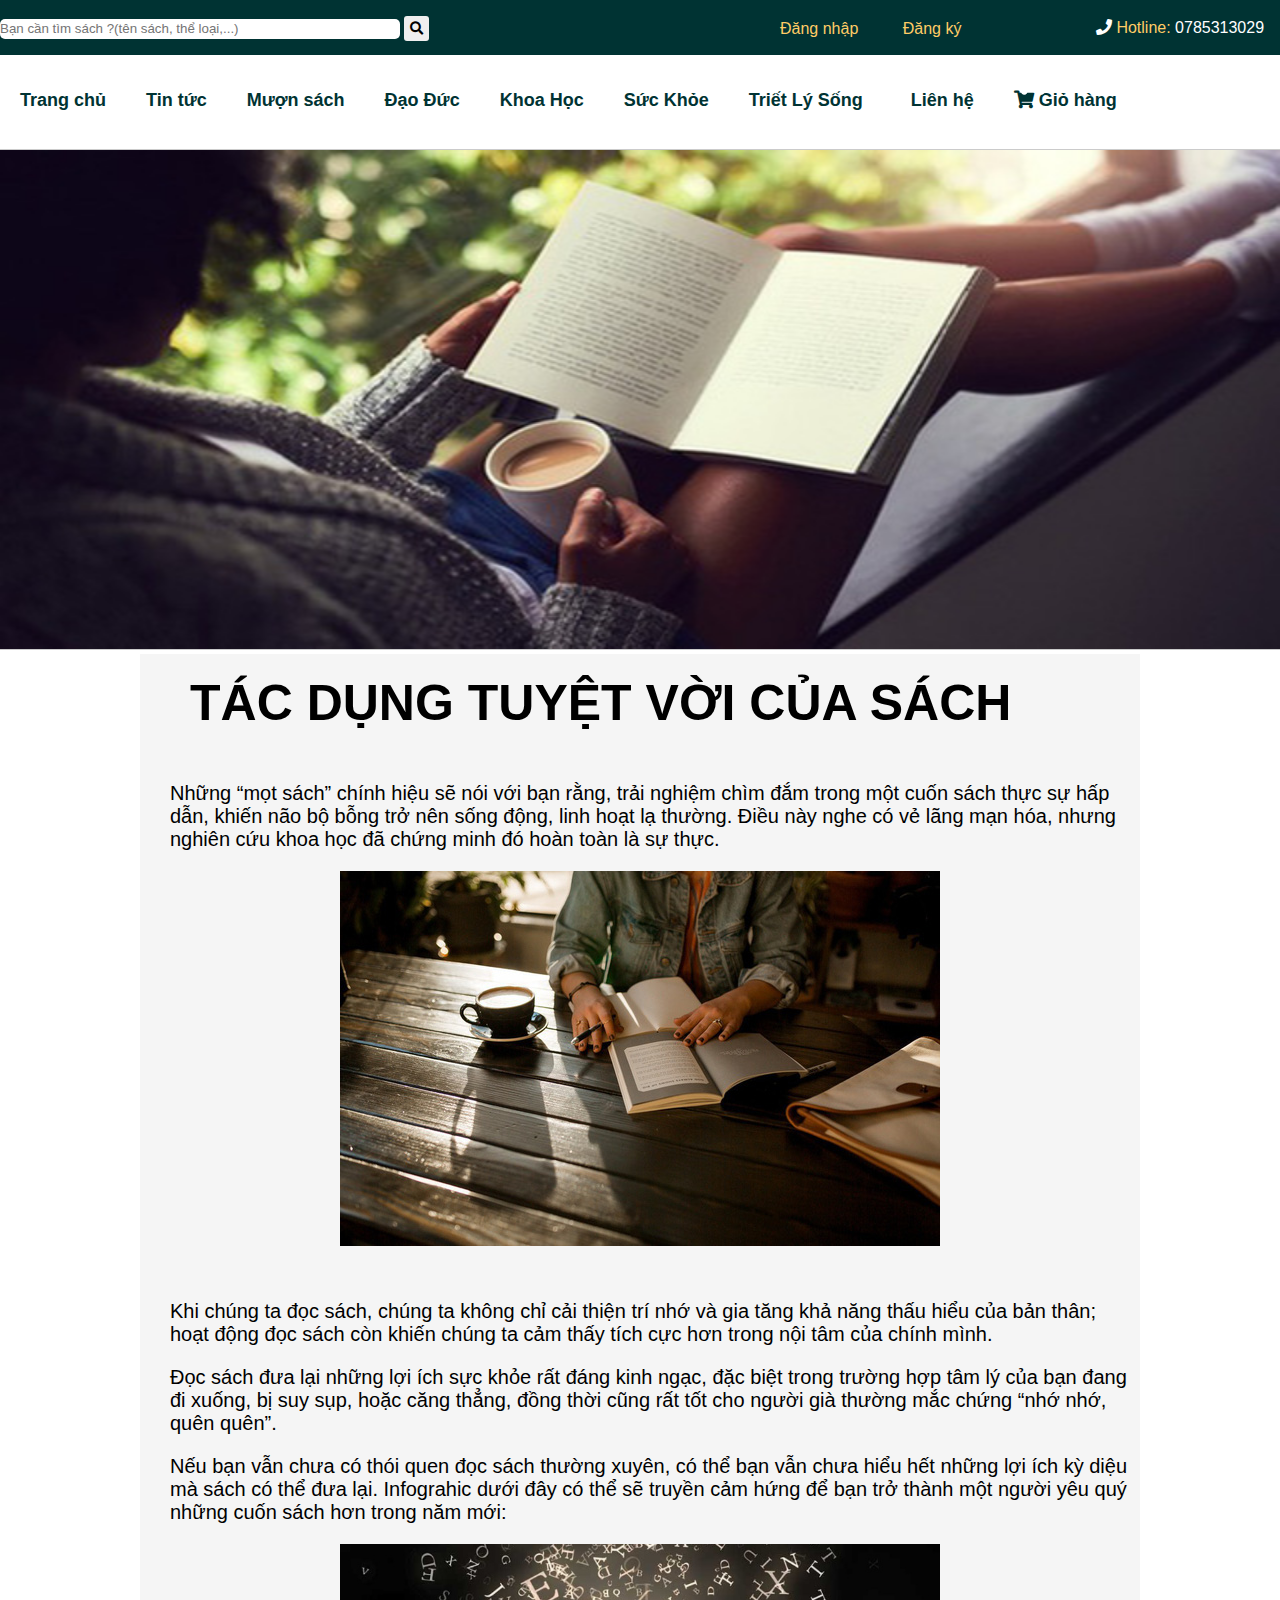
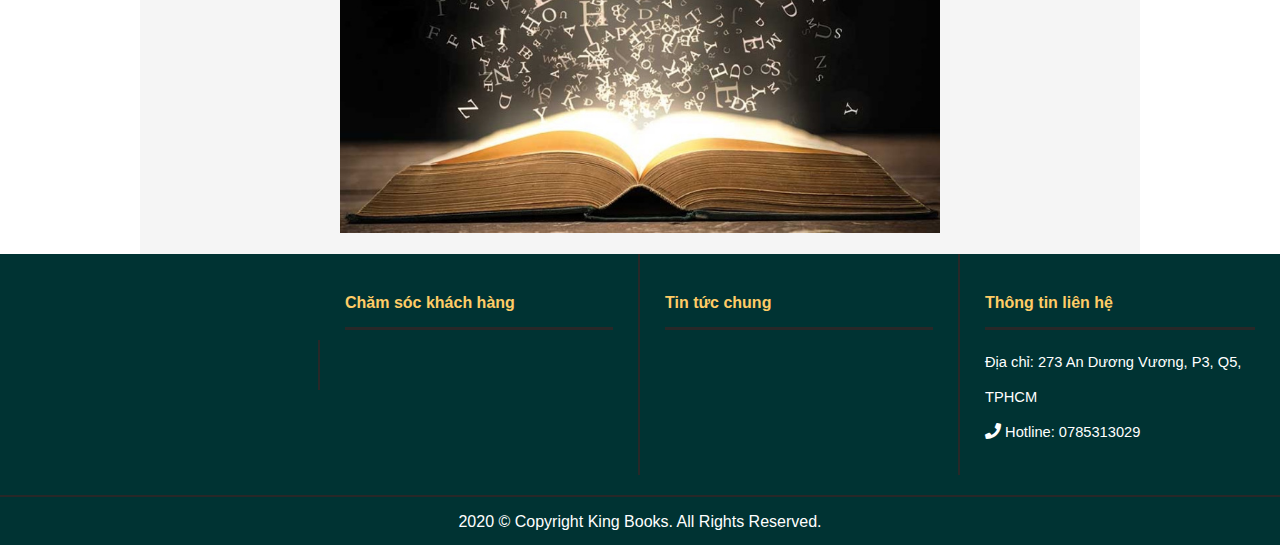
<file: ahihi/tintuc.html>
﻿<!DOCTYPE html>
<html>
<head>
    <meta charset="utf-8" />
    <title>Tin Tức</title>
    <link href="new.css" type="text/css" rel="stylesheet" />
    <link href="fontawesome-free-5.5.0-web/css/all.css" rel="stylesheet" />
    <script type="text/javascript" src="doremon.js"></script>
    <style>
        #giaphat {
            width: 100%;
            
            float: left;
            margin-top:150px;
        }

        .giaphat1 {
            height:1200px;
            width: 1000px;
            margin: 0 auto;
            
            
            
        }

        #giaphat .giaphat1 {
            display: flex;
            flex-wrap: wrap;
            background-color: whitesmoke;
        }
    </style>
</head>
<body>
    <div id="menu">
        <a href="index.html"></a>
        <div id="timkiem" class="search">
            <input type="text" type="search" size="30" id="giatritimkiem" style="border-radius: 5px;"
                    placeholder="Bạn cần tìm sách ?(tên sách, thể loại,...)" onkeypress="thaotacEnter()" />
                   
            <label for="giatritimkiem">
                <button class="fas fa-search" id="tk" onclick="timKiem()" style="border-radius: 3px;"></button>
            </label>
        </div>
        <div id="inout" style="width:520px;height:50px;float: left;padding-top: 20px;padding-left: 260px;">
            <a style="font-family:inherit;cursor: pointer;color: #FFCC66;text-align: center;margin:20px; text-decoration: none;" onclick="openSignIn()">Đăng nhập</a>
            <a style="font-family:inherit;cursor: pointer;color: #FFCC66;text-align: center;margin:20px; text-decoration: none;" onclick="openSignUp()">Đăng ký</a>

        </div>
        <div class="Hotline"><p class="fas fa-phone phone"></p> Hotline: <span class="phone">0785313029</span></div>
        <a href="index.html?giohang"><div class="cart1"><i class="fas fa-shopping-cart shop"></i></div></a>

        <div id="dk">
            <div id="signup" style="display: block; top: -90px;">
                <form id="dangky" style="display: block;" onSubmit="return saveAccount()">
                    <span class="close" onclick="closeSignUp()">+</span>
                    <br />
                    <h2>ĐĂNG KÝ</h2>
                    <div class="signupinfo">
                        <div class="col">
                            <div id="error"></div>
                            <label for="fullname">Họ và tên: </label>
                            <input type="text" id="fullname" required=required />
                            <label for="phone">Số điện thoại: </label>
                            <input type="tel" id="phone" maxlength="11" required=required />
                            <div id="phoneerror" style="float: left;display: none;"></div>
                        </div>
                        <div class="col">
                            <div id="accounterror"></div>
                            <label for="user">Tên đăng nhập: </label>
                            <input type="text" id="user" min="6" required=required />
                            <div id="accounterror" style="float: left;display: none;"></div>
                            <label for="pass">Mật khẩu: </label>
                            <input type="password" id="pass" min="6" required=required />
                            <div id="accounterror" style="float: left;display: none;"></div>
                            <label for="repass">Nhập lại mật khẩu: </label>
                            <input type="password" id="repass" required=required />
                            <div id="repasserror" style="display: none;float: left;"></div>
                        </div>
                    </div>
                    <button type="submit" id="btnsignup" onClick="saveAccount()">Đăng ký</button>
                    <p>Đã có tài khoản ! <a style="cursor: pointer;" onClick="openSignIn()">Đăng nhập</a></p>
                </form>
            </div>
        </div>
        <!--  KHUNG DANG NHAP   -->
        <div style="width: 100%;height: 100%">

            <div id="login" style="display: none;">

                <div class="login-content">
                    <div id="logo">
                        <a href="index.html"></a>
                        <a onclick="closeSignIn()" style="text-decoration: none;font-size:50px;color: white;float: right;margin-right: 100px;"><i class="fas fa-backspace"></i></a>
                    </div>

                    <div id="signin" class="contener">
                        <form class="dangnhap" id="dangnhap" name="dangnhap" method="post">
                            <div class="tetbox">
                                <input id="username" type="text" value="" name="username" placeholder=" Username" required=required style="height: 30px;" />
                            </div>
                            <div class="tetbox">
                                <input id="password" type="password" value="" name="password" placeholder=" Passwword" required=required style="height: 30px;" />
                            </div>
                            <div>
                                <label class="remember"><input type="checkbox" style="margin-left: -180px;" name="" /> <i style="float: left; margin-left: 20px; "> Nhớ tài khoản</i></label>

                            </div>
                            <div>
                                <input class="login" style="height: 50px;" type="submit" onclick="checkLogin()" value="ĐĂNG NHẬP" />
                            </div>
                        </form>
                        <div>
                            <h2 class="or">or</h2>
                        </div>
                        <div style="margin-top: -50px;">
                            <label><a class="facebook"><i class="fab fa-facebook"></i> Facebook</a></label>
                            <label><a class="gmail"><i class="fab fa-google-plus"></i> Gmail</a></label>
                            <a href="#" class="forgot1" style="float: right;">Quên mật khẩu ? </a><br /><br />
                            <p class="forgot2">Chưa có tài khoản ?</p>
                            <a onClick="openSignUp()" class="forgot2" style="color: red;margin-left:0px; ">Đăng ký</a>

                        </div>
                    </div>
                </div>
            </div>
        </div>
    </div>
    <div class="list">
        <div class="menulist">
            <ul>
                <li><a href="index.html?trangchu"> Trang chủ</a></li>
                <li><a href="tintuc.html">Tin tức</a></li>
                <li>
                    <a href="ms.html"> Mượn sách	</a>
                    
                </li>
                <li id="danhmuc">
                    <!-- show danh muc san pham  -->
                    <script>
                        // TAO DANH MUC CAC NHAN HIEU

                        var s = "";

                        for (var i = 0; i < danhmuc.length; i++) {
                            s = s + '<li><a href="index.html?' + danhmuc[i].key + '&1">' + danhmuc[i].Name + '</a></li>';
                        }
                        //alert(s);
                        document.getElementById("danhmuc").innerHTML = s;
                        // -------------------------------------------------------------------------------------


                    </script>
                </li>
                <li style="margin-left:8px;"><a href="#foot">Liên hệ</a></li>
                <li><a href="index.html?giohang"><i class="fas fa-shopping-cart"></i> Giỏ hàng</a></li>
                <li id="info">
                    <p style="height:40px;width:220px;"><span id="type"></span><span id="useronline"></span></p>
                    <a class="signout" id="signout()" onClick="signOut()" style="color:black;text-decoration:none;">Đăng xuất</a>
                    <a href="admin.html" id="edit" style="display: none;margin-top:1px;" class="fas fa-cog"></a>

                </li>

            </ul>

        </div>
    </div>
    <div id="giaphat">
        <img src="img/anhdep2.jpg" style="height:500px; width:100%;border-bottom:#cbcbcb solid 1px;" />
        <div class="giaphat1">
            <div class="giaphat2">
                <ul>
                    <h1 style="margin-top:20px;margin-left:50px;margin-bottom:50px; font-size:50px;">TÁC DỤNG TUYỆT VỜI CỦA SÁCH</h1>
                    <p style="margin-left:30px;font-size:20px;margin-bottom:20px;">Những “mọt sách” chính hiệu sẽ nói với bạn rằng, trải nghiệm chìm đắm trong một cuốn sách thực sự hấp dẫn, khiến não bộ bỗng trở nên sống động, linh hoạt lạ thường. Điều này nghe có vẻ lãng mạn hóa, nhưng nghiên cứu khoa học đã chứng minh đó hoàn toàn là sự thực.</p>
                    <img style="margin-left:200px;width:600px;margin-bottom:50px;" src="img/docsach1.jpg" />
                    <p style="margin-left:30px;font-size:20px;margin-bottom:20px;">Khi chúng ta đọc sách, chúng ta không chỉ cải thiện trí nhớ và gia tăng khả năng thấu hiểu của bản thân; hoạt động đọc sách còn khiến chúng ta cảm thấy tích cực hơn trong nội tâm của chính mình.</p>
                    <p style="margin-left:30px;font-size:20px;margin-bottom:20px;">Đọc sách đưa lại những lợi ích sực khỏe rất đáng kinh ngạc, đặc biệt trong trường hợp tâm lý của bạn đang đi xuống, bị suy sụp, hoặc căng thẳng, đồng thời cũng rất tốt cho người già thường mắc chứng “nhớ nhớ, quên quên”.</p>
                    <p style="margin-left:30px;font-size:20px;margin-bottom:20px;">Nếu bạn vẫn chưa có thói quen đọc sách thường xuyên, có thể bạn vẫn chưa hiểu hết những lợi ích kỳ diệu mà sách có thể đưa lại. Infograhic dưới đây có thể sẽ truyền cảm hứng để bạn trở thành một người yêu quý những cuốn sách hơn trong năm mới:</p>
                    <img style="margin-left:200px;width:600px;margin-bottom:50px;" src="img/docsach2.jpg" />
                </ul>
            </div>

        </div>

    </div>

    <div id="foot">
        <div class="container">
            <div class="topfoot">
                <div class="footmenu">
                </div>
                <div class="footmenu">
                    <h4>Chăm sóc khách hàng</h4>

                </div>
                <div class="footmenu">
                    <h4>Tin tức chung</h4>

                </div>
                <div class="footmenu">
                    <h4>Thông tin liên hệ</h4>
                    <p>Địa chỉ: 273 An Dương Vương, P3, Q5, TPHCM</p>
                    <p><i class="fas fa-phone phone"></i> Hotline: 0785313029 </p>
                </div>
            </div>
            <div class="botfoot">
                <p>2020 © Copyright King Books. All Rights Reserved.</p>
            </div>
        </div>
    </div>
</body>
</html>
</file>
<file: ahihi/cssadmin.css>
﻿@charset "utf-8";
	#area{
		height:70px; 
		border-top:3px solid black; 
		border-bottom:1px solid #CCC;
		position:fixed;
		width:100%;
		background-color:#2F353A;
		color:white;
}
	#adminarea{
		 float:left;
}
	.timkiem{
		margin-left:100px; 
		margin-top:20px; 
		width:400px; 
		float:left; 
		margin-top:20px;
}
	#khungtenad{
		float:right; 
		width:250px; 
		height:50px;
}
	#buttondangxuat{
		width:100px; 
		float:right; 
		margin-top:20px;
		color:white;
}
	#tenadmin{
		width:100px; 
		float:right; 
		margin-top:20px; 
		margin-right:20px;
}
	#leftmenu{
		float:left; 
		width:200px; 
		background: #2F353A; 
		height:92vh; 
		position:fixed;
		margin-top:74px; 
        
}
	.tenmenu{
		text-align:center; 
		height:60px;
		line-height:60px;
}
	.tenmenu:hover{
		background-color:blue;
}
	#content{
		float:left; 
		padding-left:100px;
}
	#contenthome{
		height:30px; 
		padding-top:10px;
		margin-left:110px; 
		background-color:white; 
		width:1120px; 
		border-bottom: 1x solid  #c8ced3;
		margin-top:73px;
}
	#noidung{
		width:100%;
		padding-left:150px;
		margin:20px 110px; 
		background:white; 
		padding-top:10px; 
		padding-bottom:10px;
		height:auto;
}
	#noidung h1{
		text-align: center;
		margin-bottom: 20px;
}
/* CSS Document */
</file>
<file: ahihi/cssqlsp.css>
﻿@charset "utf-8";
	.tieude{
		margin-right:20px;
		text-align:right;
}
	.tieude button{
		border:2px solid  #C8CED3;
		background:white;
		padding:10px;
		color:#2F353A;
		cursor:pointer;
}
	.tieude button:hover{
		background:#2F353A ;
		color:white;
}
	#content{
	width: 100%;
	min-height: calc(100vh - 70px);
	display: flex;
	flex-wrap: wrap;
	align-items: flex-start;
}
	#content #leftsection{
		width: 65%;
		padding: 40px 40px 0px;
}
	#maintable{
		width: 80%;
		min-height: 830px;
		background-color: #fff;
		padding-left:50px;
}
	#maintable h1{
		text-align: center;
		margin-bottom: 20px;
}
	#maintable table,th,td{
		border: 1px solid rgba(0,0,0,0.4);
}
	#maintable table{
		width: 100%;
		border-collapse: collapse;
}
	#maintable th{
		background-color: #2F353A;
		color: white;
		height: 35px;
		padding: 0 5px;
}
	#maintable td{
		height: 30px;
		line-height: 30px;
		padding: 0px 10px;
}
	#maintable img{
		height: 60px;
		margin: 5px;
}
	#maintable td .delete{
		background-color: #c0392b;
		font-size: 14pt;
		color: #fff;
		cursor: pointer;
		width: 45px;
		margin: 0px auto;
		height: 20px;
		line-height: 22px;
		outline: none;
		vertical-align: middle;
		display: block;
}
	#maintable td .change{
		background-color: #2980b9;
		font-size: 12pt;
		color: #fff;
		cursor: pointer;
		padding: 0 5px;
		margin: 5px auto 0;
		height: 20px;
		width: 45px;
		line-height: 22px;
		outline: none;
		vertical-align: middle;
		display: block;
}
	#maintable #pagination{
		margin-top: 20px;
		width: 100%;
		height: 25px;
		display: flex;
		justify-content: center;
}
	#maintable #pagination .pageNumber{
		width: 25px;
		height: 25px;
		background-color: #ff4700;
		border: 2px solid #ff4700;
		text-decoration: none;
		text-align: center;
		line-height: 20px;
		color: #fff;
		margin-right: 10px;
		cursor: pointer;
}
	#maintable #pagination .pageNumber:hover{
		background-color: #fff;
		color: #ff4700;
}
	.popup-themsp{
		display: none;
		background: rgba(0,0,0,0.5);
		position: fixed;
		top: 0;
		left: 0;
		right: 0;
		bottom: 0;
		z-index: 5;
}
	.popup-themsp__content{
		position: absolute;
		top: 50%;
		left: 50%;
		background: white;
		width: 730px;
		height: 450px;
		transform: translate(-50%,-50%);
		border-radius: 15px;
}
	.popup-themsp__title{
		text-align: center;
		font-size: 20px;
		margin-top: 20px;
		margin-bottom: 30px;
}
	.popup-themsp-left{
		float: left;
		width: 45%;
		text-align: right;
}
	.popup-themsp-right{
		float: right;
		width: 50%;
}
	.popup-themsp-left__label,.popup-themsp-left__input{
		margin-top: 8px;
		height: 35px;
}
	.popup-themsp-left__input input{
		border:0;
		margin-top: 0;
		border-bottom: 2px solid #CBCBCB;
		width: 275px;
		padding: 0 0 5px  5px;
		text-indent: 5px;
}
	.popup-themsp__btn{
		position: absolute;
		bottom: 20px;
		background: #2FB016;
		border: 1px solid #CBCBCB;
		padding: 10px;
		width: 100px;
		color: white;
		left: 44%;
		transition: 0.3s;
		border-radius: 10px;
}
	.popup-themsp__btn:hover{
		background: #3B872C;
}
	.xoa_sp,.sua_sp{
		height: 33px;
		width: 65px;
		background: white;
		color: gray;
		border: 1px solid #C8CED3;
		margin-bottom: 10px;
		transition: 0.3s;
}
	.xoa_sp:hover,.sua_sp:hover{
		background: #2F353A ;
		border: 1px solid #2F353A;
		color: white;
}
	.close {
		position: absolute;
		right: 25px;
		top: 0;
		color: #fff;
		font-size: 35px;
		font-weight: bold;
}
	
	.close:hover,
	.close:focus {
		color: red;
		cursor: pointer;
}

/* CSS Document */
</file>
<file: ahihi/new.css>
/* CSS Document */
/*==Reset CSS==*/
body, html, * {
    margin: 0;
    padding: 0;
    border: none;
    box-sizing: border-box;
    font-family: sans-serif;
}

/*====title====*/
#menu{
  background-color:#003333;
  width:100% ;
  height:55px;
  position:fixed !important;
  z-index:1;

  }
.menus img{
   width:100px; 
   height:70px;
   border-radius:20px;
  border-style: double;
  border-color: white;
}
#menu input{
  width:400px;
  height:20px;
}
#menu button{
  width:25px;
  height:25px;
}
.cart
{
  padding-top:15px;
  position:relative;
  line-height:55px;
  white-space: nowrap;
  float:right;
  width:100px;
  height:55px;
}
.cart1
{
  padding-top:8px;
  position:relative;
  line-height:55px;
  white-space: nowrap;
  float:right;
  width:100px;
  height:55px;
}
.shop{
  width:100px;
  height:55px;
  font-size:30px;
  text-align:center;
  position:relative;
  line-height: 55px;
    white-space: nowrap;
  color:#FFF;

}
.phone{
  font-size:16px;
  position:relative;
  line-height:55px;
  white-space: nowrap;
  color:#FFF;
}
.Hotline {
    font-family: Tahoma, Geneva, sans-serif;
    color: #FFCC66;
    text-align: center;
    width: 200px;
    height: 55px;
    float:right;
    position: relative;
    line-height: 55px;
    white-space: nowrap;
}
.search {
    width: 500px;
    height: 55px;
    float: left;
    position: relative;
    line-height: 55px;
    white-space: nowrap;
}

#sa1{
  font-size:30px;
  width:52px;
  height:52px;
  text-align:center;
  position:relative;
  line-height:52px;
  white-space: nowrap;
  float:left;
  cursor: pointer;
}
.box-shadow-menu {
  position: relative;
  padding-left: 1.25em;
}
.box-shadow-menu:before {
  content: "";
  position: absolute;
  left: 0;
  top: 0.25em;
  width: 1em;
  height: 0.15em;
  background: white;
  box-shadow: 
    0 0.25em 0 0 white,
    0 0.5em 0 0 white;
}/*=====main======*/
.list {
    margin-top:50px;
    float: left;
    width: 100%;
    height: 100px;
    font-family: Tahoma, Geneva, sans-serif;
    border-bottom:#cbcbcb solid 1px;
    position:fixed;
    background:white;
}
#banner {
    width: 100%;
    float: left;
}

.banner1 {
    height: 522px;
    margin: 0 auto;
    border-bottom: #cbcbcb solid 1px;
}

#banner .banner1 {
    display: flex;
    flex-wrap: wrap;
}


/*menu==*/

.menulist ul {
    margin:0px auto;
    display:block;
}
.menulist ul li{
    float:left;
    line-height:100px;
    list-style:none;
    margin-left:20px;
    margin-right:20px;
    font-size:18px;
    font-weight:bold;
    
}
.menulist ul li a{
    text-decoration:none;
    color:#003333;
    height:25px;
    
}
.menulist ul li a:hover{
    color:#003333;
    
    background:#FFCC66;
    
}
.menulist .sub-menulist {
    position: absolute; 
    left: 225px;
    display: none;
    top:60px;
    
}

.menulist li:hover .sub-menulist {
    display: block;
}
#danhmuc{
    margin-left:0px;
}


    #noidung {
        float: left;
        width: 82%;
        height: 700px auto;
        background-color: whitesmoke;
        margin-left: 117px;
    }   
    #noidung #i {
        float: left;
       margin-top:10px;
       margin-right:11px;
        width: 265px;
        height: 300px;
        background-color: whitesmoke;
    }
        #noidung #t {
            float: left;
            margin: 24px 8px 0px 16px;
            width: 242px;
            height: 320px;
            background-color: whitesmoke;
        }
    #noidung #t:hover{
        border:#cbcbcb solid 2px;
    }
    #noidung #i:hover{
        border:#cbcbcb solid 2px;
    }
    #noidung button:hover {
        background-color:whitesmoke;
        color: #FFCC66;
    }
#noidung h5:hover{
  color: #FFCC66;
}
#noidung p{
  font-size:16px;
  font-weight:bold;
  padding:10px;
  cursor:pointer; 
}
#noidung a{
  text-decoration:none;
  cursor:pointer;
  color:#003333;
}
    #noidung a:hover {
        color: #FFCC66;
    }
#sotrang{
  float:left;
  clear:left;
  margin-left:50%;
}
.trang{
  float:left;
  margin:10px;
  width:20px;
  height:30px;

  
}
/*  PHAN TRANG  */
.pagination {
  list-style: none;
  display: inline-block;
  padding: 0;
  margin-top: 10px;
}
.pagination li {
  display: inline;
  text-align: center;
}
.pagination a {
  float: left;
  display: block;
  font-size: 14px;
  text-decoration: none;
  padding: 5px 12px;
  color: #003333;
  margin-left: -1px;
  border: 1px solid transparent;
  line-height: 1.5;
}
.pagination a:hover{
    color:#FFCC66;
}
.pagination a.active {
  cursor: default;
}
.pagination a:active {
  outline: none;
}
.modal-1 li:first-child a {
  -moz-border-radius:20px;
  -webkit-border-radius:20px;
  border-radius:20px;
}
.modal-1 li:last-child a {
  -moz-border-radius:20px;
  -webkit-border-radius: 20px;
  border-radius: 20px ;
}
.modal-1 a {
  border:#cbcbcb solid 1px;
  color: #000;
  background:#fff;
}
.modal-1 a:hover {
  background:#000044;
}
.modal-1 a.active, .modal-1 a:active {
  border:#cbcbcb solid 1px;
  background: #000;
  color: #fff;
}
/*--------------------------*/
#menu123 {
width:82%;
height: 80px;
float:left;

display:block;
margin-left:115px;

}
#menu123 h1{
    font-size:6ex;
    margin-top:10px;
    color:#003333;
}
/*signup*/
#dk{
    display: none;
    position: fixed;
    top: 0;
    left: 0;
    background-color:black;
    width: 100%;
    height: 100vh;
    z-index: 3;
    transition: 0.5s;
}
#signup{
  width: 700px;
  background-color: #fff;
  margin: 100px auto 0 auto;
  padding-bottom: 20px;
  position: relative;
  z-index: 1;
  border-radius: 2em;
}
#signup .close{
  position: absolute;
  right: 15px;
  top: 0px;
  font-size: 35pt;
  transform: rotate(45deg);
  background-color: transparent;
  cursor: pointer;
  outline: none;
}
#signup .close:hover{
  color: #000044;
}
#signup .signupinfo{
  display: flex;
  flex-wrap: wrap;
}
#signup .col{
  width: 50%;
margin-left: 225px;
}
#signup h2{
  font-family: "Times New Roman";
  display:block;
  margin: 20px 0 10px 40px;
  padding-bottom: 10px;
  border-bottom: 5px solid #000;
  font-weight: 900;
}
#signup label{
  display: block;
  font-weight: bold;
  font-size: 13pt;
  margin-top: 5px;
  cursor: pointer;
}
#signup input{
  display: inline-block;
  width: 250px;
  border: 1px solid #ccc;
  padding-left: 5px;
  height: 40px;
  line-height: 40px;
  font-size: 13pt;
  outline: none;
}
#signup input:focus{
  border:  1px solid #000044;
}
#signup div[id*="error"]{
  width: 100%;
  background-color: #f2dede;
  border: 1px solid #ebccd1;
  color: #a94442;
  font-weight: bold;
  margin: 5px auto 0;
  padding: 5px;
  display: none;
  cursor: default;
}
#signup #btnsignup{
  display: block;
  background-color: #000044;
  width: 200px;
  height: 40px;
  border: 3px solid #000044;
  margin: 50px auto 0;
  font-size: 20pt;
  line-height: 30px;
  color: white;
  border-radius: 999px;
  cursor: pointer;
  outline: none;
  box-shadow: 2px 2px 10px 0 rgba(0,0,0,.7);
}
#signup p{
  margin-top: 50px;
  text-align: center;
}
#signup p a{
  text-decoration: none;
  color: red;
  font-weight: bold;
}
#signup #btnsignup:hover{
  background-color: #fff;
  color: #000044;
}
#signup #btnsignup:active{
  box-shadow: none;
}
/*-------*/
/*login*/
        #login {
    display: none;
    position: fixed;
    top: 0;
    left: 0;
    background-color:rgb(0,0,0,7);
    width: 100%;
    height: 100vh;
    z-index: 3;
    transition: 0.5s;
}
.out-login {
    position: absolute;
    right: 30px;
    top: 30px;
    color: white;
    font-size: 40px;
    cursor: pointer;
}
#logo {
    text-align: center;
    margin: 25px auto 62px auto;
    margin-left: 150px;
}
.contener {
    width: 500px;
    height: 400px;
    margin:0 auto;
    padding-top:128px;
    
}
.tetbox {
    height: 50px;
    width: 480px;
}
.tetbox input {
    background: white;
    text-align: left;    
    font-size: 1.5em;
    font-family: 'Microsoft Sans Serif';
    color:black;
    cursor: text;
    border-width: 1px;
    border-color: white;
    outline: none;
    border-top-style: hidden;
    border-right-style: hidden;
    border-left-style: hidden;
    margin: 62px auto;
    line-height: 26px;
    border-radius: 10px;
    border:2px black solid;
}
.remember {
    float: left;
    font-size: 1.25em;
    margin: 55px auto;
    color: white;
    text-decoration: none;
}
.dangnhap {
    text-align: center;
    margin-top: -40px;
    border-radius: 2em;
}
.forgot1 {
    float: right;
    font-size: 1.25em;
    margin: 30px auto;
    color: white;
    text-decoration: none;
}
.forgot2 {
    text-align: center;
    float: left;
    font-size: 1.25em;
    margin-top: 30px;
    margin-left: 20px;
    color: white;
    text-decoration: none;
    cursor: pointer;
}
.login {
    top: -35px;
    height: auto;
    width: auto;
    padding: 10px;
    background: none;
    border-radius: 10px;
    outline: none;
    color:black;
    width: 100%;
    cursor: pointer;
    position: relative;
    margin-bottom: 62px auto;
    font-size: 1.5em;
    border-radius: 15px;
    transition: 0.1s;
    border: 2px black solid;
}
#signin .login:hover{
    color: #FE642E;
    border: 2px solid #FE642E; 
}
.facebook {
    text-align: center;
    font-size: 1.5em;
    color: white;
    position: relative;
    background-color: #3b62a3;
    float: left;
    height: 40px;
    width: 226px;
    margin-top: 10px;
    text-decoration: none;
    line-height: 40px;
    border-radius: 15px;
    transition: 0.3s ease;
    cursor: pointer;
}
.facebook:hover{
  background-color: #9F81F7;
}
.gmail {
    text-align: center;
    font-size: 1.5em;
    color: white;
    position: relative;
    background-color:red;
    float: right;
    height: 40px;
    width: 226px;
    margin-top: 10px;
    text-decoration: none;
    line-height: 40px;
    border-radius: 15px;
    transition: 0.3s ease;
    cursor: pointer;
}
.gmail:hover{
  background-color: #FE642E;
}

#dangnhap{
background-color:white;z-index: 100;
}
/*----------*/
#edit {
  
  float: right;
  margin-top: -15px;
  margin-right: 50px;
}

/*----footer--*/

#foot {
	width: 100%;
     float: left;
    background-color: #003333;
}
.container {
    width: 100%;
    margin: 0 auto;
}
#foot .topfoot {
    display: flex;
    flex-wrap: wrap;
}
#foot .topfoot .footmenu:first-child {
    align-self: center;
}
#foot .topfoot .footmenu:not(:last-child) {
    border-right: 2px solid #282828;
}
#foot .topfoot .footmenu {
    width: 25%;
    padding: 25px;
}
#foot .botfoot {
    height: 50px;
    text-align: center;
    color: white;
    border-top: 2px solid #282828;
    margin-top: 20px;
    padding-top: 16px;
}
#foot .topfoot .footmenu h4 {
    color: #FFCC66;
    padding-bottom: 15px;
    margin: 15px 0;
    border-bottom: 3px solid #282828; 
}
#foot .topfoot .footmenu a, #foot .topfoot .footmenu p {
    text-decoration: none;
    font-size: 11pt;
    color: white;
    line-height: 35px;
    transition: 0.1s;
}
</file>
